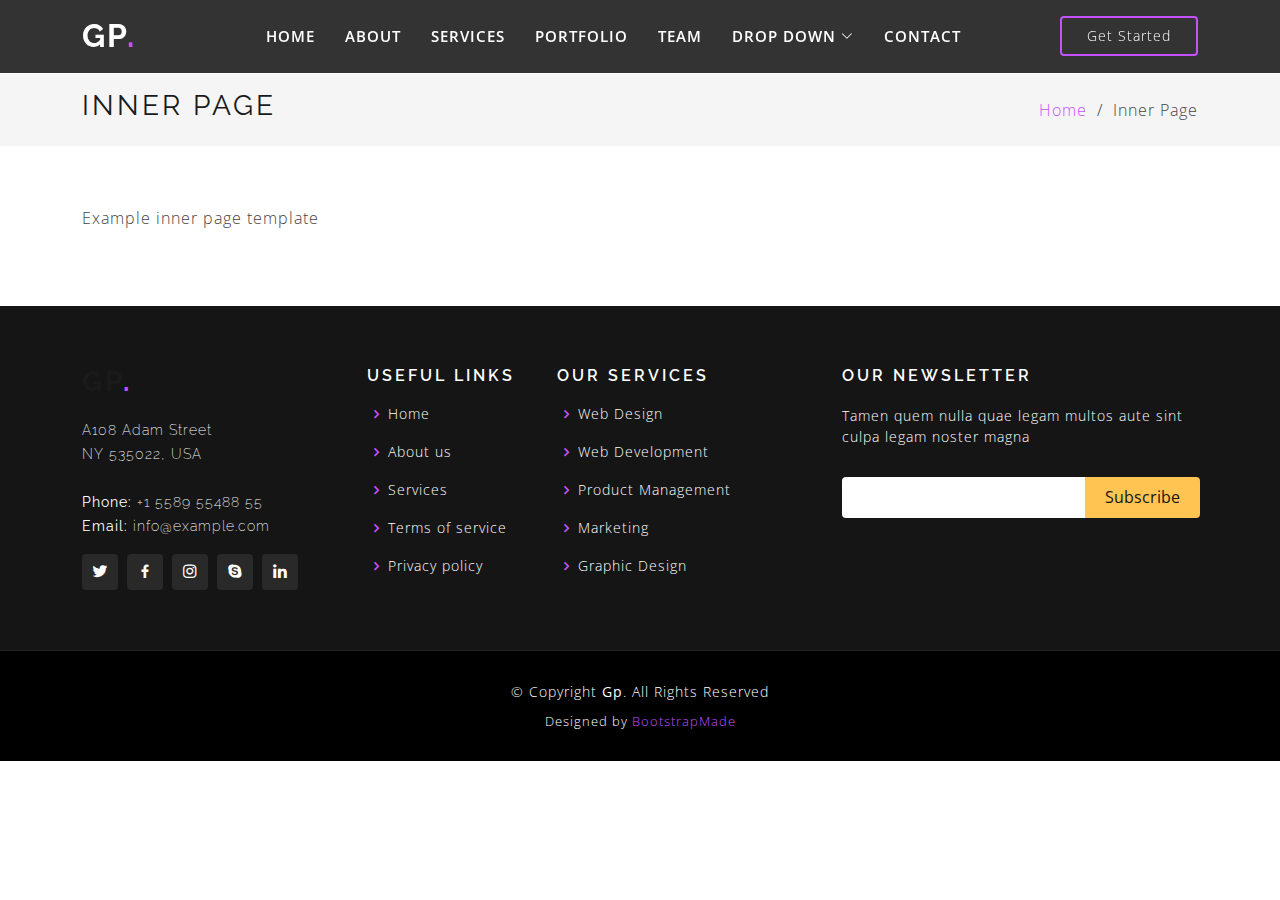
<file: inner-page.html>
<!DOCTYPE html>
<html lang="en">

<head>
  <meta charset="utf-8">
  <meta content="width=device-width, initial-scale=1.0" name="viewport">

  <title>ELIME</title>
  <meta content="" name="description">
  <meta content="" name="keywords">

  <!-- Favicons -->
  <link href="assets/img/favicon.png" rel="icon">
  <link href="assets/img/apple-touch-icon.png" rel="apple-touch-icon">

  <!-- Google Fonts -->
  <link href="https://fonts.googleapis.com/css?family=Open+Sans:300,300i,400,400i,600,600i,700,700i|Raleway:300,300i,400,400i,500,500i,600,600i,700,700i|Poppins:300,300i,400,400i,500,500i,600,600i,700,700i" rel="stylesheet">

  <!-- Vendor CSS Files -->
  <link href="assets/vendor/aos/aos.css" rel="stylesheet">
  <link href="assets/vendor/bootstrap/css/bootstrap.min.css" rel="stylesheet">
  <link href="assets/vendor/bootstrap-icons/bootstrap-icons.css" rel="stylesheet">
  <link href="assets/vendor/boxicons/css/boxicons.min.css" rel="stylesheet">
  <link href="assets/vendor/glightbox/css/glightbox.min.css" rel="stylesheet">
  <link href="assets/vendor/remixicon/remixicon.css" rel="stylesheet">
  <link href="assets/vendor/swiper/swiper-bundle.min.css" rel="stylesheet">

  <!-- Template Main CSS File -->
  <link href="assets/css/style.css" rel="stylesheet">

  <!-- =======================================================
  * Template Name: Gp - v4.10.0
  * Template URL: https://bootstrapmade.com/gp-free-multipurpose-html-bootstrap-template/
  * Author: BootstrapMade.com
  * License: https://bootstrapmade.com/license/
  ======================================================== -->
</head>

<body>

  <!-- ======= Header ======= -->
  <header id="header" class="fixed-top header-inner-pages">
    <div class="container d-flex align-items-center justify-content-lg-between">

      <h1 class="logo me-auto me-lg-0"><a href="index.html">Gp<span>.</span></a></h1>
      <!-- Uncomment below if you prefer to use an image logo -->
      <!-- <a href="index.html" class="logo me-auto me-lg-0"><img src="assets/img/logo.png" alt="" class="img-fluid"></a>-->

      <nav id="navbar" class="navbar order-last order-lg-0">
        <ul>
          <li><a class="nav-link scrollto " href="#hero">Home</a></li>
          <li><a class="nav-link scrollto" href="#about">About</a></li>
          <li><a class="nav-link scrollto" href="#services">Services</a></li>
          <li><a class="nav-link scrollto " href="#portfolio">Portfolio</a></li>
          <li><a class="nav-link scrollto" href="#team">Team</a></li>
          <li class="dropdown"><a href="#"><span>Drop Down</span> <i class="bi bi-chevron-down"></i></a>
            <ul>
              <li><a href="#">Drop Down 1</a></li>
              <li class="dropdown"><a href="#"><span>Deep Drop Down</span> <i class="bi bi-chevron-right"></i></a>
                <ul>
                  <li><a href="#">Deep Drop Down 1</a></li>
                  <li><a href="#">Deep Drop Down 2</a></li>
                  <li><a href="#">Deep Drop Down 3</a></li>
                  <li><a href="#">Deep Drop Down 4</a></li>
                  <li><a href="#">Deep Drop Down 5</a></li>
                </ul>
              </li>
              <li><a href="#">Drop Down 2</a></li>
              <li><a href="#">Drop Down 3</a></li>
              <li><a href="#">Drop Down 4</a></li>
            </ul>
          </li>
          <li><a class="nav-link scrollto" href="#contact">Contact</a></li>
        </ul>
        <i class="bi bi-list mobile-nav-toggle"></i>
      </nav><!-- .navbar -->

      <a href="#about" class="get-started-btn scrollto">Get Started</a>

    </div>
  </header><!-- End Header -->

  <main id="main">

    <!-- ======= Breadcrumbs ======= -->
    <section class="breadcrumbs">
      <div class="container">

        <div class="d-flex justify-content-between align-items-center">
          <h2>Inner Page</h2>
          <ol>
            <li><a href="index.html">Home</a></li>
            <li>Inner Page</li>
          </ol>
        </div>

      </div>
    </section><!-- End Breadcrumbs -->

    <section class="inner-page">
      <div class="container">
        <p>
          Example inner page template
        </p>
      </div>
    </section>

  </main><!-- End #main -->

  <!-- ======= Footer ======= -->
  <footer id="footer">
    <div class="footer-top">
      <div class="container">
        <div class="row">

          <div class="col-lg-3 col-md-6">
            <div class="footer-info">
              <h3>Gp<span>.</span></h3>
              <p>
                A108 Adam Street <br>
                NY 535022, USA<br><br>
                <strong>Phone:</strong> +1 5589 55488 55<br>
                <strong>Email:</strong> info@example.com<br>
              </p>
              <div class="social-links mt-3">
                <a href="#" class="twitter"><i class="bx bxl-twitter"></i></a>
                <a href="#" class="facebook"><i class="bx bxl-facebook"></i></a>
                <a href="#" class="instagram"><i class="bx bxl-instagram"></i></a>
                <a href="#" class="google-plus"><i class="bx bxl-skype"></i></a>
                <a href="#" class="linkedin"><i class="bx bxl-linkedin"></i></a>
              </div>
            </div>
          </div>

          <div class="col-lg-2 col-md-6 footer-links">
            <h4>Useful Links</h4>
            <ul>
              <li><i class="bx bx-chevron-right"></i> <a href="#">Home</a></li>
              <li><i class="bx bx-chevron-right"></i> <a href="#">About us</a></li>
              <li><i class="bx bx-chevron-right"></i> <a href="#">Services</a></li>
              <li><i class="bx bx-chevron-right"></i> <a href="#">Terms of service</a></li>
              <li><i class="bx bx-chevron-right"></i> <a href="#">Privacy policy</a></li>
            </ul>
          </div>

          <div class="col-lg-3 col-md-6 footer-links">
            <h4>Our Services</h4>
            <ul>
              <li><i class="bx bx-chevron-right"></i> <a href="#">Web Design</a></li>
              <li><i class="bx bx-chevron-right"></i> <a href="#">Web Development</a></li>
              <li><i class="bx bx-chevron-right"></i> <a href="#">Product Management</a></li>
              <li><i class="bx bx-chevron-right"></i> <a href="#">Marketing</a></li>
              <li><i class="bx bx-chevron-right"></i> <a href="#">Graphic Design</a></li>
            </ul>
          </div>

          <div class="col-lg-4 col-md-6 footer-newsletter">
            <h4>Our Newsletter</h4>
            <p>Tamen quem nulla quae legam multos aute sint culpa legam noster magna</p>
            <form action="" method="post">
              <input type="email" name="email"><input type="submit" value="Subscribe">
            </form>

          </div>

        </div>
      </div>
    </div>

    <div class="container">
      <div class="copyright">
        &copy; Copyright <strong><span>Gp</span></strong>. All Rights Reserved
      </div>
      <div class="credits">
        <!-- All the links in the footer should remain intact. -->
        <!-- You can delete the links only if you purchased the pro version. -->
        <!-- Licensing information: https://bootstrapmade.com/license/ -->
        <!-- Purchase the pro version with working PHP/AJAX contact form: https://bootstrapmade.com/gp-free-multipurpose-html-bootstrap-template/ -->
        Designed by <a href="https://bootstrapmade.com/">BootstrapMade</a>
      </div>
    </div>
  </footer><!-- End Footer -->

  <div id="preloader"></div>
  <a href="#" class="back-to-top d-flex align-items-center justify-content-center"><i class="bi bi-arrow-up-short"></i></a>

  <!-- Vendor JS Files -->
  <script src="assets/vendor/purecounter/purecounter_vanilla.js"></script>
  <script src="assets/vendor/aos/aos.js"></script>
  <script src="assets/vendor/bootstrap/js/bootstrap.bundle.min.js"></script>
  <script src="assets/vendor/glightbox/js/glightbox.min.js"></script>
  <script src="assets/vendor/isotope-layout/isotope.pkgd.min.js"></script>
  <script src="assets/vendor/swiper/swiper-bundle.min.js"></script>
  <script src="assets/vendor/php-email-form/validate.js"></script>

  <!-- Template Main JS File -->
  <script src="assets/js/main.js"></script>

</body>

</html>
</file>
<file: assets/css/style.css>
/**
* Template Name: Gp - v4.10.0
* Template URL: https://bootstrapmade.com/gp-free-multipurpose-html-bootstrap-template/
* Author: BootstrapMade.com
* License: https://bootstrapmade.com/license/
*/

/*--------------------------------------------------------------
# General
--------------------------------------------------------------*/
body {
  font-family: "Open Sans", sans-serif;
  color: #444444;
}

a {
  color: #c551ff;
  text-decoration: none;
}

a:hover {
  color: #c551ff;
  text-decoration: none;
}

h1,
h2,
h3,
h4,
h5,
h6 {
  font-family: "Raleway", sans-serif;
}

/*--------------------------------------------------------------
# Back to top button
--------------------------------------------------------------*/
.back-to-top {
  position: fixed;
  visibility: hidden;
  opacity: 0;
  right: 15px;
  bottom: 15px;
  z-index: 996;
  background: #c551ff;
  width: 40px;
  height: 40px;
  border-radius: 4px;
  transition: all 0.4s;
}

.back-to-top i {
  font-size: 28px;
  color: #151515;
  line-height: 0;
}

.back-to-top:hover {
  background: #151515;
}

.back-to-top:hover i {
  color: #c551ff;
}

.back-to-top.active {
  visibility: visible;
  opacity: 1;
}

/*--------------------------------------------------------------
# Preloader
--------------------------------------------------------------*/
#preloader {
  position: fixed;
  top: 0;
  left: 0;
  right: 0;
  bottom: 0;
  z-index: 9999;
  overflow: hidden;
  background: #151515;
}

#preloader:before {
  content: "";
  position: fixed;
  top: calc(50% - 0px);
  left: calc(50% - 30px);
  border: 6px solid #c551ff;
  border-top-color: #151515;
  border-bottom-color: #151515;
  border-radius: 50%;
  width: 60px;
  height: 60px;
  -webkit-animation: animate-preloader 1s linear infinite;
  animation: animate-preloader 1s linear infinite;
}

@-webkit-keyframes animate-preloader {
  0% {
    transform: rotate(0deg);
  }

  100% {
    transform: rotate(360deg);
  }
}

@keyframes animate-preloader {
  0% {
    transform: rotate(0deg);
  }

  100% {
    transform: rotate(360deg);
  }
}

/*--------------------------------------------------------------
# Disable aos animation delay on mobile devices
--------------------------------------------------------------*/
@media screen and (max-width: 768px) {
  [data-aos-delay] {
    transition-delay: 0 !important;
  }
}

/*--------------------------------------------------------------
# Header
--------------------------------------------------------------*/
#header {
  transition: all 0.5s;
  z-index: 997;
  padding: 15px 0;
}

#header.header-scrolled,
#header.header-inner-pages {
  background: rgba(0, 0, 0, 0.8);
}

#header .logo {
  font-size: 32px;
  margin: 0;
  padding: 0;
  line-height: 1;
  font-weight: 700;
  letter-spacing: 2px;
  text-transform: uppercase;
}

#header .logo a {
  color: #fff;
}

#header .logo a span {
  color: #c551ff;
}

#header .logo img {
  max-height: 40px;
}

/*--------------------------------------------------------------
#  Get Startet Button
--------------------------------------------------------------*/
.get-started-btn {
  color: #fff;
  border-radius: 4px;
  padding: 7px 25px 8px 25px;
  white-space: nowrap;
  transition: 0.3s;
  font-size: 14px;
  display: inline-block;
  border: 2px solid #c551ff;
}

.get-started-btn:hover {
  background: #c551ff;
  color: #343a40;
}

@media (max-width: 992px) {
  .get-started-btn {
    padding: 7px 20px 8px 20px;
    margin-right: 15px;
  }
}

/*--------------------------------------------------------------
# Navigation Menu
--------------------------------------------------------------*/
/**
* Desktop Navigation 
*/
.navbar {
  padding: 0;
}

.navbar ul {
  margin: 0;
  padding: 0;
  display: flex;
  list-style: none;
  align-items: center;
}

.navbar li {
  position: relative;
}

.navbar a,
.navbar a:focus {
  display: flex;
  align-items: center;
  justify-content: space-between;
  padding: 10px 0 10px 30px;
  font-size: 15px;
  font-weight: 600;
  color: #fff;
  white-space: nowrap;
  transition: 0.3s;
}

.navbar a i,
.navbar a:focus i {
  font-size: 12px;
  line-height: 0;
  margin-left: 5px;
}

.navbar a:hover,
.navbar .active,
.navbar .active:focus,
.navbar li:hover>a {
  color: #c551ff;
}

.navbar .dropdown ul {
  display: block;
  position: absolute;
  left: 14px;
  top: calc(100% + 30px);
  margin: 0;
  padding: 10px 0;
  z-index: 99;
  opacity: 0;
  visibility: hidden;
  background: #fff;
  box-shadow: 0px 0px 30px rgba(127, 137, 161, 0.25);
  transition: 0.3s;
}

.navbar .dropdown ul li {
  min-width: 200px;
}

.navbar .dropdown ul a {
  padding: 10px 20px;
  font-size: 14px;
  text-transform: none;
  color: #151515;
  font-weight: 400;
}

.navbar .dropdown ul a i {
  font-size: 12px;
}

.navbar .dropdown ul a:hover,
.navbar .dropdown ul .active:hover,
.navbar .dropdown ul li:hover>a {
  background-color: #c551ff;
}

.navbar .dropdown:hover>ul {
  opacity: 1;
  top: 100%;
  visibility: visible;
}

.navbar .dropdown .dropdown ul {
  top: 0;
  left: calc(100% - 30px);
  visibility: hidden;
}

.navbar .dropdown .dropdown:hover>ul {
  opacity: 1;
  top: 0;
  left: 100%;
  visibility: visible;
}

@media (max-width: 1366px) {
  .navbar .dropdown .dropdown ul {
    left: -90%;
  }

  .navbar .dropdown .dropdown:hover>ul {
    left: -100%;
  }
}

/**
* Mobile Navigation 
*/
.mobile-nav-toggle {
  color: #fff;
  font-size: 28px;
  cursor: pointer;
  display: none;
  line-height: 0;
  transition: 0.5s;
}

@media (max-width: 991px) {
  .mobile-nav-toggle {
    display: block;
  }

  .navbar ul {
    display: none;
  }
}

.navbar-mobile {
  position: fixed;
  overflow: hidden;
  top: 0;
  right: 0;
  left: 0;
  bottom: 0;
  background: rgba(0, 0, 0, 0.9);
  transition: 0.3s;
  z-index: 999;
}

.navbar-mobile .mobile-nav-toggle {
  position: absolute;
  top: 15px;
  right: 15px;
}

.navbar-mobile ul {
  display: block;
  position: absolute;
  top: 55px;
  right: 15px;
  bottom: 15px;
  left: 15px;
  padding: 10px 0;
  background-color: #fff;
  overflow-y: auto;
  transition: 0.3s;
}

.navbar-mobile a,
.navbar-mobile a:focus {
  padding: 10px 20px;
  font-size: 15px;
  color: #151515;
}

.navbar-mobile a:hover,
.navbar-mobile .active,
.navbar-mobile li:hover>a {
  color: #151515;
  background-color: #c551ff;
}

.navbar-mobile .getstarted,
.navbar-mobile .getstarted:focus {
  margin: 15px;
}

.navbar-mobile .dropdown ul {
  position: static;
  display: none;
  margin: 10px 20px;
  padding: 10px 0;
  z-index: 99;
  opacity: 1;
  visibility: visible;
  background: #fff;
  box-shadow: 0px 0px 30px rgba(127, 137, 161, 0.25);
}

.navbar-mobile .dropdown ul li {
  min-width: 200px;
}

.navbar-mobile .dropdown ul a {
  padding: 10px 20px;
  color: #151515;
}

.navbar-mobile .dropdown ul a i {
  font-size: 12px;
}

.navbar-mobile .dropdown ul a:hover,
.navbar-mobile .dropdown ul .active:hover,
.navbar-mobile .dropdown ul li:hover>a {
  background-color: #c551ff;
}

.navbar-mobile .dropdown>.dropdown-active {
  display: block;
}

/*--------------------------------------------------------------
# Hero Section
--------------------------------------------------------------*/
#hero {
  width: 100%;
  height: 100vh;
  background: url("../img/hero-bg.jpg") top center;
  background-size: cover;
  position: relative;
}

#hero:before {
  content: "";
  background: rgba(0, 0, 0, 0.6);
  position: absolute;
  bottom: 0;
  top: 0;
  left: 0;
  right: 0;
}

#hero .container {
  position: relative;
  padding-top: 74px;
  text-align: center;
}

#hero h1 {
  margin: 0;
  font-size: 56px;
  font-weight: 700;
  line-height: 64px;
  color: #fff;
  font-family: "Poppins", sans-serif;
}

#hero h1 span {
  color: #c551ff;
}

#hero h2 {
  color: rgba(255, 255, 255, 0.9);
  margin: 10px 0 0 0;
  font-size: 24px;
}

#hero .icon-box {
  padding: 30px 20px;
  transition: ease-in-out 0.3s;
  border: 1px solid rgba(255, 255, 255, 0.3);
  height: 100%;
  text-align: center;
}

#hero .icon-box i {
  font-size: 32px;
  line-height: 1;
  color: #c551ff;
}

#hero .icon-box h3 {
  font-weight: 700;
  margin: 10px 0 0 0;
  padding: 0;
  line-height: 1;
  font-size: 20px;
  line-height: 26px;
}

#hero .icon-box h3 a {
  color: #fff;
  transition: ease-in-out 0.3s;
}

#hero .icon-box h3 a:hover {
  color: #c551ff;
}

#hero .icon-box:hover {
  border-color: #c551ff;
}

@media (min-width: 1024px) {
  #hero {
    background-attachment: fixed;
  }
}

@media (max-width: 768px) {
  #hero {
    height: auto;
  }

  #hero h1 {
    font-size: 28px;
    line-height: 36px;
  }

  #hero h2 {
    font-size: 20px;
    line-height: 24px;
  }
}

/*--------------------------------------------------------------
# Sections General
--------------------------------------------------------------*/
section {
  padding: 60px 0;
  overflow: hidden;
}

.section-title {
  padding-bottom: 40px;
}

.section-title h2 {
  font-size: 14px;
  font-weight: 500;
  padding: 0;
  line-height: 1px;
  margin: 0 0 5px 0;
  letter-spacing: 2px;
  text-transform: uppercase;
  color: #aaaaaa;
  font-family: "Poppins", sans-serif;
}

.section-title h2::after {
  content: "";
  width: 120px;
  height: 1px;
  display: inline-block;
  background: #d59eff;
  margin: 4px 10px;
}

.section-title p {
  margin: 0;
  margin: 0;
  font-size: 36px;
  font-weight: 700;
  text-transform: uppercase;
  font-family: "Poppins", sans-serif;
  color: #151515;
}

/*--------------------------------------------------------------
# About
--------------------------------------------------------------*/
.about .content h3 {
  font-weight: 700;
  font-size: 28px;
  font-family: "Poppins", sans-serif;
}

.about .content ul {
  list-style: none;
  padding: 0;
}

.about .content ul li {
  padding: 0 0 8px 26px;
  position: relative;
}

.about .content ul i {
  position: absolute;
  font-size: 20px;
  left: 0;
  top: -3px;
  color: #c551ff;
}

.about .content p:last-child {
  margin-bottom: 0;
}

/*--------------------------------------------------------------
# Clients
--------------------------------------------------------------*/
.clients {
  padding-top: 20px;
}

.clients .swiper-slide img {
  opacity: 0.5;
  transition: 0.3s;
  filter: grayscale(100);
}

.clients .swiper-slide img:hover {
  filter: none;
  opacity: 1;
}

.clients .swiper-pagination {
  margin-top: 20px;
  position: relative;
}

.clients .swiper-pagination .swiper-pagination-bullet {
  width: 12px;
  height: 12px;
  background-color: #fff;
  opacity: 1;
  background-color: #ddd;
}

.clients .swiper-pagination .swiper-pagination-bullet-active {
  background-color: #c551ff;
}

/*--------------------------------------------------------------
# Features
--------------------------------------------------------------*/
.features {
  padding-top: 20px;
}

.features .icon-box {
  padding-left: 15px;
}

.features .icon-box h4 {
  font-size: 20px;
  font-weight: 700;
  margin: 5px 0 10px 60px;
}

.features .icon-box i {
  font-size: 48px;
  float: left;
  color: #c551ff;
}

.features .icon-box p {
  font-size: 15px;
  color: #848484;
  margin-left: 60px;
}

.features .image {
  background-position: center center;
  background-repeat: no-repeat;
  background-size: cover;
  min-height: 400px;
}

/*--------------------------------------------------------------
# Services
--------------------------------------------------------------*/
.services .icon-box {
  text-align: center;
  border: 1px solid #ebebeb;
  padding: 80px 20px;
  transition: all ease-in-out 0.3s;
  background: #fff;
}

.services .icon-box .icon {
  margin: 0 auto;
  width: 64px;
  height: 64px;
  background: #c551ff;
  border-radius: 4px;
  display: flex;
  align-items: center;
  justify-content: center;
  margin-bottom: 20px;
  transition: 0.3s;
}

.services .icon-box .icon i {
  color: #151515;
  font-size: 28px;
  transition: ease-in-out 0.3s;
}

.services .icon-box h4 {
  font-weight: 700;
  margin-bottom: 15px;
  font-size: 24px;
}

.services .icon-box h4 a {
  color: #151515;
  transition: ease-in-out 0.3s;
}

.services .icon-box h4 a:hover {
  color: #c551ff;
}

.services .icon-box p {
  line-height: 24px;
  font-size: 14px;
  margin-bottom: 0;
}

.services .icon-box:hover {
  border-color: #fff;
  box-shadow: 0px 0 25px 0 rgba(0, 0, 0, 0.1);
  transform: translateY(-10px);
}

/*--------------------------------------------------------------
# Cta
--------------------------------------------------------------*/
.cta {
  background: linear-gradient(rgba(2, 2, 2, 0.5), rgba(0, 0, 0, 0.5)), url("../img/cta-bg.jpg") fixed center center;
  background-size: cover;
  padding: 60px 0;
}

.cta h3 {
  color: #fff;
  font-size: 28px;
  font-weight: 700;
}

.cta p {
  color: #fff;
}

.cta .cta-btn {
  font-family: "Raleway", sans-serif;
  font-weight: 600;
  font-size: 16px;
  letter-spacing: 1px;
  display: inline-block;
  padding: 8px 28px;
  border-radius: 4px;
  transition: 0.5s;
  margin-top: 10px;
  border: 2px solid #fff;
  color: #fff;
}

.cta .cta-btn:hover {
  background: #c551ff;
  border-color: #c551ff;
  color: #151515;
}

/*--------------------------------------------------------------
# Portfolio
--------------------------------------------------------------*/
.portfolio .portfolio-item {
  margin-bottom: 30px;
}

.portfolio #portfolio-flters {
  padding: 0;
  margin: 0 auto 20px auto;
  list-style: none;
  text-align: center;
}

.portfolio #portfolio-flters li {
  cursor: pointer;
  display: inline-block;
  padding: 8px 15px 10px 15px;
  font-size: 14px;
  font-weight: 600;
  line-height: 1;
  text-transform: uppercase;
  color: #444444;
  margin-bottom: 5px;
  transition: all 0.3s ease-in-out;
  border-radius: 3px;
}

.portfolio #portfolio-flters li:hover,
.portfolio #portfolio-flters li.filter-active {
  color: #151515;
  background: #c551ff;
}

.portfolio #portfolio-flters li:last-child {
  margin-right: 0;
}

.portfolio .portfolio-wrap {
  transition: 0.3s;
  position: relative;
  overflow: hidden;
  z-index: 1;
  background: rgba(21, 21, 21, 0.6);
}

.portfolio .portfolio-wrap::before {
  content: "";
  background: rgba(21, 21, 21, 0.6);
  position: absolute;
  left: 0;
  right: 0;
  top: 0;
  bottom: 0;
  transition: all ease-in-out 0.3s;
  z-index: 2;
  opacity: 0;
}

.portfolio .portfolio-wrap img {
  transition: all ease-in-out 0.3s;
}

.portfolio .portfolio-wrap .portfolio-info {
  opacity: 0;
  position: absolute;
  top: 0;
  left: 0;
  right: 0;
  bottom: 0;
  z-index: 3;
  transition: all ease-in-out 0.3s;
  display: flex;
  flex-direction: column;
  justify-content: flex-end;
  align-items: flex-start;
  padding: 20px;
}

.portfolio .portfolio-wrap .portfolio-info h4 {
  font-size: 20px;
  color: #fff;
  font-weight: 600;
}

.portfolio .portfolio-wrap .portfolio-info p {
  color: rgba(255, 255, 255, 0.7);
  font-size: 14px;
  text-transform: uppercase;
  padding: 0;
  margin: 0;
  font-style: italic;
}

.portfolio .portfolio-wrap .portfolio-links {
  text-align: center;
  z-index: 4;
}

.portfolio .portfolio-wrap .portfolio-links a {
  color: #fff;
  margin: 0 5px 0 0;
  font-size: 28px;
  display: inline-block;
  transition: 0.3s;
}

.portfolio .portfolio-wrap .portfolio-links a:hover {
  color: #c551ff;
}

.portfolio .portfolio-wrap:hover::before {
  opacity: 1;
}

.portfolio .portfolio-wrap:hover img {
  transform: scale(1.2);
}

.portfolio .portfolio-wrap:hover .portfolio-info {
  opacity: 1;
}

/*--------------------------------------------------------------
# Portfolio Details
--------------------------------------------------------------*/
.portfolio-details {
  padding-top: 40px;
}

.portfolio-details .portfolio-details-slider img {
  width: 100%;
}

.portfolio-details .portfolio-details-slider .swiper-pagination {
  margin-top: 20px;
  position: relative;
}

.portfolio-details .portfolio-details-slider .swiper-pagination .swiper-pagination-bullet {
  width: 12px;
  height: 12px;
  background-color: #fff;
  opacity: 1;
  border: 1px solid #c551ff;
}

.portfolio-details .portfolio-details-slider .swiper-pagination .swiper-pagination-bullet-active {
  background-color: #c551ff;
}

.portfolio-details .portfolio-info {
  padding: 30px;
  box-shadow: 0px 0 30px rgba(21, 21, 21, 0.08);
}

.portfolio-details .portfolio-info h3 {
  font-size: 22px;
  font-weight: 700;
  margin-bottom: 20px;
  padding-bottom: 20px;
  border-bottom: 1px solid #eee;
}

.portfolio-details .portfolio-info ul {
  list-style: none;
  padding: 0;
  font-size: 15px;
}

.portfolio-details .portfolio-info ul li+li {
  margin-top: 10px;
}

.portfolio-details .portfolio-description {
  padding-top: 30px;
}

.portfolio-details .portfolio-description h2 {
  font-size: 26px;
  font-weight: 700;
  margin-bottom: 20px;
}

.portfolio-details .portfolio-description p {
  padding: 0;
}

/*--------------------------------------------------------------
# Counts
--------------------------------------------------------------*/
.counts .content {
  padding: 30px 0;
}

.counts .content h3 {
  font-weight: 700;
  font-size: 34px;
  color: #151515;
}

.counts .content p {
  margin-bottom: 0;
}

.counts .content .count-box {
  padding: 20px 0;
  width: 100%;
}

.counts .content .count-box i {
  display: block;
  font-size: 36px;
  color: #c551ff;
  float: left;
}

.counts .content .count-box span {
  font-size: 36px;
  line-height: 30px;
  display: block;
  font-weight: 700;
  color: #151515;
  margin-left: 50px;
}

.counts .content .count-box p {
  padding: 15px 0 0 0;
  margin: 0 0 0 50px;
  font-family: "Raleway", sans-serif;
  font-size: 14px;
  color: #3b3b3b;
}

.counts .content .count-box a {
  font-weight: 600;
  display: block;
  margin-top: 20px;
  color: #3b3b3b;
  font-size: 15px;
  font-family: "Poppins", sans-serif;
  transition: ease-in-out 0.3s;
}

.counts .content .count-box a:hover {
  color: #626262;
}

.counts .image {
  background: url("../img/counts-img.jpg") center center no-repeat;
  background-size: cover;
  min-height: 400px;
}

@media (max-width: 991px) {
  .counts .image {
    text-align: center;
  }

  .counts .image img {
    max-width: 80%;
  }
}

@media (max-width: 667px) {
  .counts .image img {
    max-width: 100%;
  }
}

/*--------------------------------------------------------------
# Testimonials
--------------------------------------------------------------*/
.testimonials {
  padding: 80px 0;
  background: url("../img/testimonials-bg.jpg") no-repeat;
  background-position: center center;
  background-size: cover;
  position: relative;
}

.testimonials::before {
  content: "";
  position: absolute;
  left: 0;
  right: 0;
  top: 0;
  bottom: 0;
  background: rgba(0, 0, 0, 0.7);
}

.testimonials .section-header {
  margin-bottom: 40px;
}

.testimonials .testimonials-carousel,
.testimonials .testimonials-slider {
  overflow: hidden;
}

.testimonials .testimonial-item {
  text-align: center;
  color: #fff;
}

.testimonials .testimonial-item .testimonial-img {
  width: 100px;
  border-radius: 50%;
  border: 6px solid rgba(255, 255, 255, 0.15);
  margin: 0 auto;
}

.testimonials .testimonial-item h3 {
  font-size: 20px;
  font-weight: bold;
  margin: 10px 0 5px 0;
  color: #fff;
}

.testimonials .testimonial-item h4 {
  font-size: 14px;
  color: #ddd;
  margin: 0 0 15px 0;
}

.testimonials .testimonial-item .quote-icon-left,
.testimonials .testimonial-item .quote-icon-right {
  color: rgba(255, 255, 255, 0.6);
  font-size: 26px;
}

.testimonials .testimonial-item .quote-icon-left {
  display: inline-block;
  left: -5px;
  position: relative;
}

.testimonials .testimonial-item .quote-icon-right {
  display: inline-block;
  right: -5px;
  position: relative;
  top: 10px;
}

.testimonials .testimonial-item p {
  font-style: italic;
  margin: 0 auto 15px auto;
  color: #eee;
}

.testimonials .swiper-pagination {
  margin-top: 20px;
  position: relative;
}

.testimonials .swiper-pagination .swiper-pagination-bullet {
  width: 12px;
  height: 12px;
  background-color: rgba(255, 255, 255, 0.4);
  opacity: 0.5;
}

.testimonials .swiper-pagination .swiper-pagination-bullet-active {
  background-color: #c551ff;
  opacity: 1;
}

@media (min-width: 1024px) {
  .testimonials {
    background-attachment: fixed;
  }
}

@media (min-width: 992px) {
  .testimonials .testimonial-item p {
    width: 80%;
  }
}

/*--------------------------------------------------------------
# Team
--------------------------------------------------------------*/
.team {
  background: #fff;
  padding: 60px 0;
}

.team .member {
  margin-bottom: 20px;
  overflow: hidden;
  border-radius: 5px;
  background: #fff;
  box-shadow: 0px 2px 15px rgba(0, 0, 0, 0.1);
}

.team .member .member-img {
  position: relative;
  overflow: hidden;
}

.team .member .social {
  position: absolute;
  left: 0;
  bottom: 30px;
  right: 0;
  opacity: 0;
  transition: ease-in-out 0.3s;
  text-align: center;
}

.team .member .social a {
  transition: color 0.3s;
  color: #151515;
  margin: 0 3px;
  border-radius: 4px;
  width: 36px;
  height: 36px;
  background: rgba(255, 255, 255, 0.8);
  transition: ease-in-out 0.3s;
  color: #484848;
  display: inline-flex;
  justify-content: center;
  align-items: center;
}

.team .member .social a:hover {
  color: #151515;
  background: #c551ff;
}

.team .member .social i {
  font-size: 18px;
  line-height: 0;
}

.team .member .member-info {
  padding: 25px 15px;
}

.team .member .member-info h4 {
  font-weight: 700;
  margin-bottom: 5px;
  font-size: 18px;
  color: #151515;
}

.team .member .member-info span {
  display: block;
  font-size: 13px;
  font-weight: 400;
  color: #aaaaaa;
}

.team .member .member-info p {
  font-style: italic;
  font-size: 14px;
  line-height: 26px;
  color: #777777;
}

.team .member:hover .social {
  opacity: 1;
  bottom: 15px;
}

/*--------------------------------------------------------------
# Contact
--------------------------------------------------------------*/
.contact .info {
  width: 100%;
  background: #fff;
}

.contact .info i {
  font-size: 20px;
  background: #c551ff;
  color: #151515;
  float: left;
  width: 44px;
  height: 44px;
  display: flex;
  justify-content: center;
  align-items: center;
  border-radius: 4px;
  transition: all 0.3s ease-in-out;
}

.contact .info h4 {
  padding: 0 0 0 60px;
  font-size: 22px;
  font-weight: 600;
  margin-bottom: 5px;
  color: #151515;
}

.contact .info p {
  padding: 0 0 0 60px;
  margin-bottom: 0;
  font-size: 14px;
  color: #484848;
}

.contact .info .email,
.contact .info .phone {
  margin-top: 40px;
}

.contact .php-email-form {
  width: 100%;
  background: #fff;
}

.contact .php-email-form .form-group {
  padding-bottom: 8px;
}

.contact .php-email-form .error-message {
  display: none;
  color: #fff;
  background: #ed3c0d;
  text-align: left;
  padding: 15px;
  font-weight: 600;
}

.contact .php-email-form .error-message br+br {
  margin-top: 25px;
}

.contact .php-email-form .sent-message {
  display: none;
  color: #fff;
  background: #18d26e;
  text-align: center;
  padding: 15px;
  font-weight: 600;
}

.contact .php-email-form .loading {
  display: none;
  background: #fff;
  text-align: center;
  padding: 15px;
}

.contact .php-email-form .loading:before {
  content: "";
  display: inline-block;
  border-radius: 50%;
  width: 24px;
  height: 24px;
  margin: 0 10px -6px 0;
  border: 3px solid #18d26e;
  border-top-color: #eee;
  -webkit-animation: animate-loading 1s linear infinite;
  animation: animate-loading 1s linear infinite;
}

.contact .php-email-form input,
.contact .php-email-form textarea {
  border-radius: 0;
  box-shadow: none;
  font-size: 14px;
  border-radius: 4px;
}

.contact .php-email-form input:focus,
.contact .php-email-form textarea:focus {
  border-color: #c551ff;
}

.contact .php-email-form input {
  height: 44px;
}

.contact .php-email-form textarea {
  padding: 10px 12px;
}

.contact .php-email-form button[type=submit] {
  background: #c551ff;
  border: 0;
  padding: 10px 24px;
  color: #151515;
  transition: 0.4s;
  border-radius: 4px;
}

.contact .php-email-form button[type=submit]:hover {
  background: #d59eff;
}

@-webkit-keyframes animate-loading {
  0% {
    transform: rotate(0deg);
  }

  100% {
    transform: rotate(360deg);
  }
}

@keyframes animate-loading {
  0% {
    transform: rotate(0deg);
  }

  100% {
    transform: rotate(360deg);
  }
}

/*--------------------------------------------------------------
# Breadcrumbs
--------------------------------------------------------------*/
.breadcrumbs {
  padding: 15px 0;
  background: whitesmoke;
  min-height: 40px;
  margin-top: 74px;
}

.breadcrumbs h2 {
  font-size: 28px;
  font-weight: 400;
}

.breadcrumbs ol {
  display: flex;
  flex-wrap: wrap;
  list-style: none;
  padding: 0;
  margin: 0;
}

.breadcrumbs ol li+li {
  padding-left: 10px;
}

.breadcrumbs ol li+li::before {
  display: inline-block;
  padding-right: 10px;
  color: #2f2f2f;
  content: "/";
}

@media (max-width: 992px) {
  .breadcrumbs {
    margin-top: 68px;
  }

  .breadcrumbs .d-flex {
    display: block !important;
  }

  .breadcrumbs ol {
    display: block;
  }

  .breadcrumbs ol li {
    display: inline-block;
  }
}

/*--------------------------------------------------------------
# Footer
--------------------------------------------------------------*/
#footer {
  background: black;
  padding: 0 0 30px 0;
  color: #fff;
  font-size: 14px;
}

#footer .footer-top {
  background: #151515;
  border-bottom: 1px solid #222222;
  padding: 60px 0 30px 0;
}

#footer .footer-top .footer-info {
  margin-bottom: 30px;
}

#footer .footer-top .footer-info h3 {
  font-size: 28px;
  margin: 0 0 20px 0;
  padding: 2px 0 2px 0;
  line-height: 1;
  font-weight: 700;
  text-transform: uppercase;
}

#footer .footer-top .footer-info h3 span {
  color: #c551ff;
}

#footer .footer-top .footer-info p {
  font-size: 14px;
  line-height: 24px;
  margin-bottom: 0;
  font-family: "Raleway", sans-serif;
  color: #fff;
}

#footer .footer-top .social-links a {
  font-size: 18px;
  display: inline-block;
  background: #292929;
  color: #fff;
  line-height: 1;
  padding: 8px 0;
  margin-right: 4px;
  border-radius: 4px;
  text-align: center;
  width: 36px;
  height: 36px;
  transition: 0.3s;
}

#footer .footer-top .social-links a:hover {
  background: #ffc451;
  color: #151515;
  text-decoration: none;
}

#footer .footer-top h4 {
  font-size: 16px;
  font-weight: 600;
  color: #fff;
  position: relative;
  padding-bottom: 12px;
}

#footer .footer-top .footer-links {
  margin-bottom: 30px;
}

#footer .footer-top .footer-links ul {
  list-style: none;
  padding: 0;
  margin: 0;
}

#footer .footer-top .footer-links ul i {
  padding-right: 2px;
  color: #c551ff;
  font-size: 18px;
  line-height: 1;
}

#footer .footer-top .footer-links ul li {
  padding: 10px 0;
  display: flex;
  align-items: center;
}

#footer .footer-top .footer-links ul li:first-child {
  padding-top: 0;
}

#footer .footer-top .footer-links ul a {
  color: #fff;
  transition: 0.3s;
  display: inline-block;
  line-height: 1;
}

#footer .footer-top .footer-links ul a:hover {
  color: ##c551ff;
}

#footer .footer-top .footer-newsletter form {
  margin-top: 30px;
  background: #fff;
  padding: 6px 10px;
  position: relative;
  border-radius: 4px;
}

#footer .footer-top .footer-newsletter form input[type=email] {
  border: 0;
  padding: 4px;
  width: calc(100% - 110px);
}

#footer .footer-top .footer-newsletter form input[type=submit] {
  position: absolute;
  top: 0;
  right: -2px;
  bottom: 0;
  border: 0;
  background: none;
  font-size: 16px;
  padding: 0 20px;
  background: #ffc451;
  color: #151515;
  transition: 0.3s;
  border-radius: 0 4px 4px 0;
}

#footer .footer-top .footer-newsletter form input[type=submit]:hover {
  background: #ffcd6b;
}

#footer .copyright {
  text-align: center;
  padding-top: 30px;
}

#footer .credits {
  padding-top: 10px;
  text-align: center;
  font-size: 13px;
  color: #fff;
}
</file>
